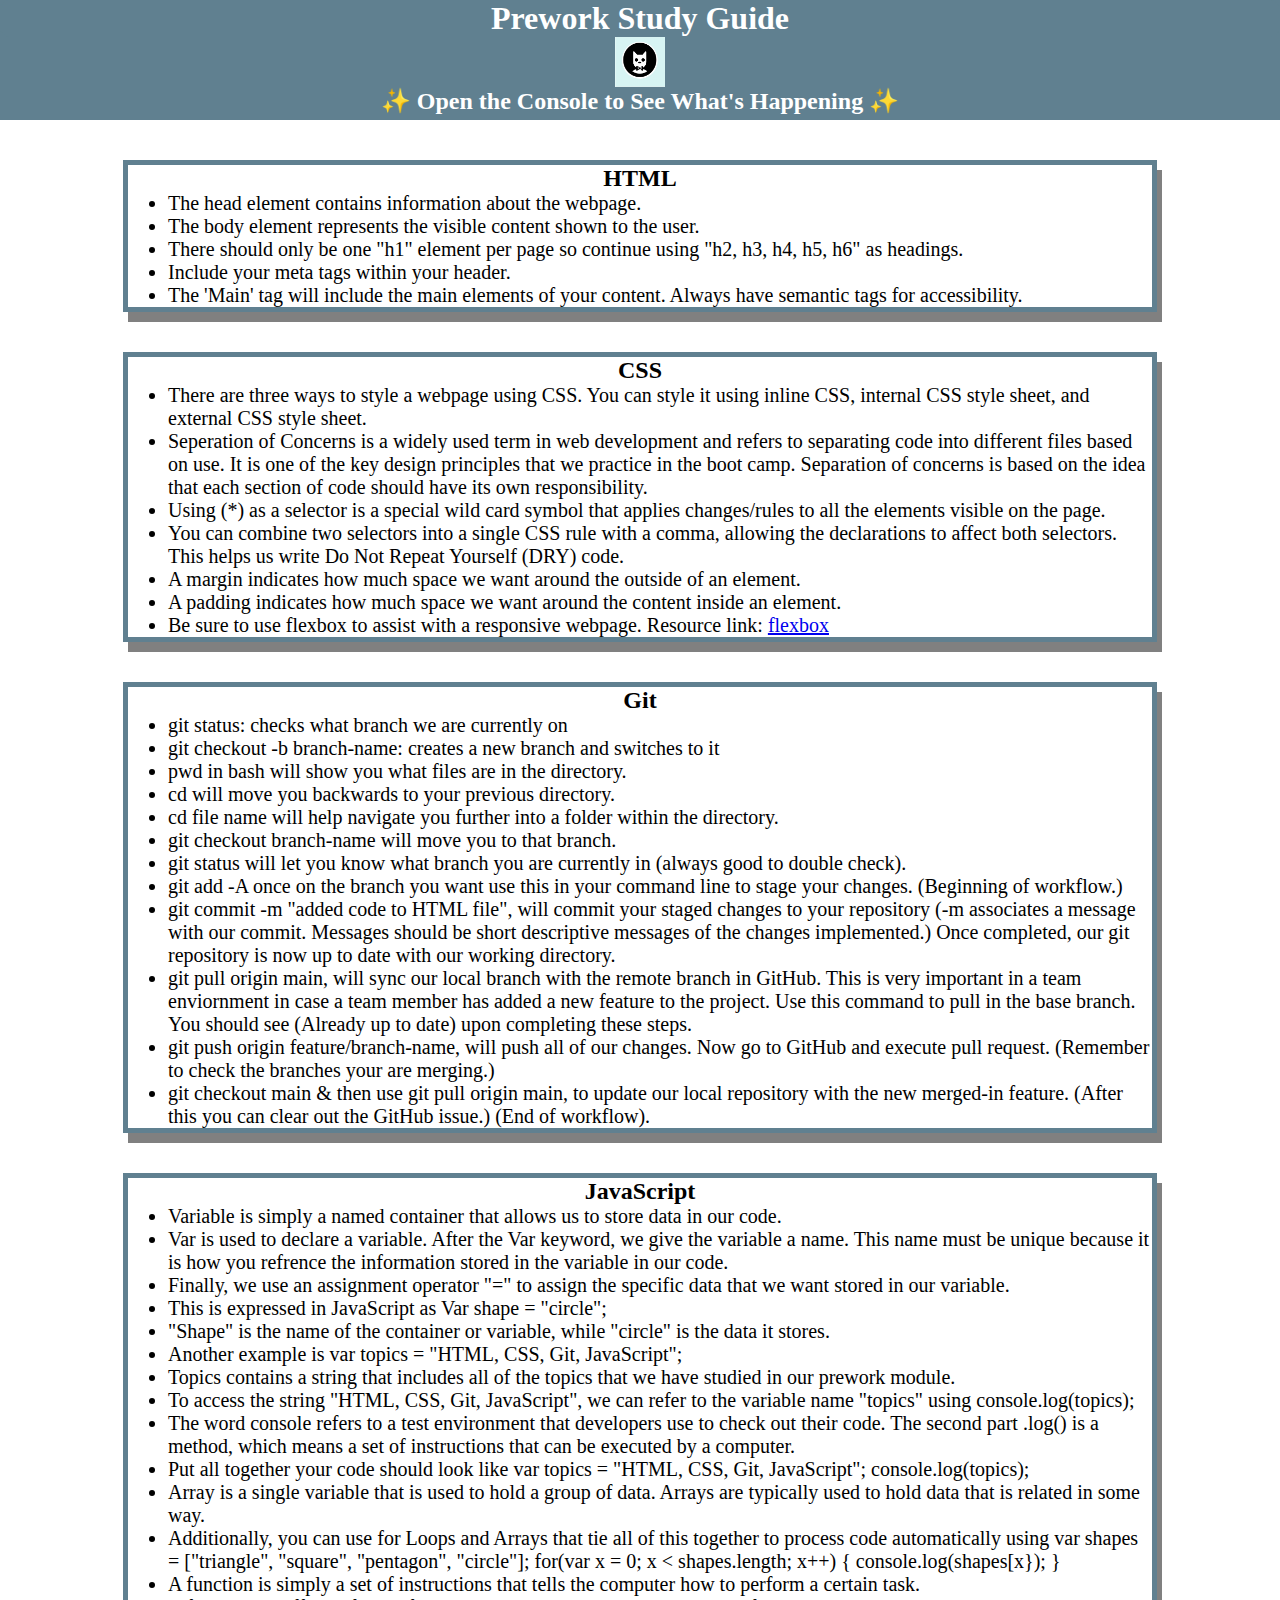
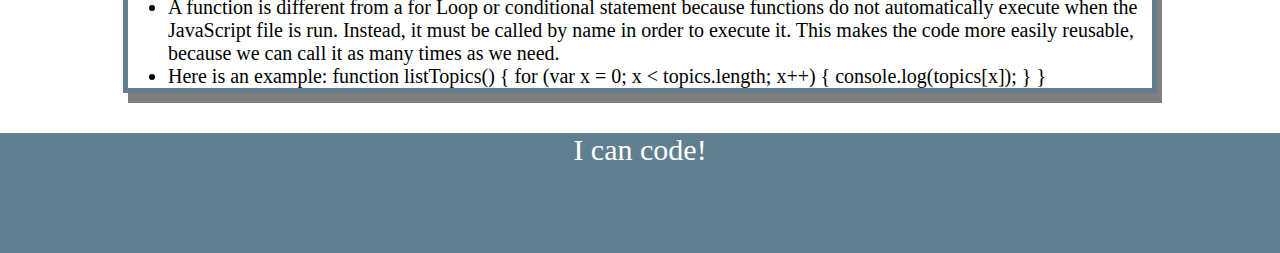
<file: index.html>
<!DOCTYPE html>
<html lang="en">
  <head>
    <meta charset="UTF-8" />
    <meta http-equiv="X-UA-Compatible" content="IE=edge" />
    <meta name="viewport" content="width=device-width, initial-scale=1.0" />
    <link rel="stylesheet" href="./assets/style.css">
    <title>Prework Study Guide</title>
  </head>

  <body>
    <header id="top">
      <h1 class="box">Prework Study Guide</h1>
      <img src="./assets/bowtie-cat.png" alt="Profile image of cat wearing a bow tie." />
      <h2>✨ Open the Console to See What's Happening ✨</h2>
    </header>

    <main>
      <section class="card" id="html-section">
        <h2>HTML</h2>
        <ul>
          <li>The head element contains information about the webpage.</li>
          <li>The body element represents the visible content shown to the user.</li>
          <li>There should only be one "h1" element per page so continue using "h2, h3, h4, h5, h6" as headings.</li>
          <li>Include your meta tags within your header.</li>
          <li>The 'Main' tag will include the main elements of your content. Always have semantic tags for accessibility.</li>
        </ul>
      </section>

      <section class="card" id="css-section">
        <h2>CSS</h2>
        <ul>
          <li>There are three ways to style a webpage using CSS. You can style it using inline CSS, internal CSS style sheet, and external CSS style sheet.</li>
          <li>Seperation of Concerns is a widely used term in web development and refers to separating code into different files based on use. It is one of the key design principles that we practice in the boot camp. Separation of concerns is based on the idea that each section of code should have its own responsibility.</li>
           <li>Using (*) as a selector is a special wild card symbol that applies changes/rules to all the elements visible on the page.</li>
           <li>You can combine two selectors into a single CSS rule with a comma, allowing the declarations to affect both selectors. This helps us write Do Not Repeat Yourself (DRY) code.</li>
           <li>A margin indicates how much space we want around the outside of an element.</li>
           <li>A padding indicates how much space we want around the content inside an element.</li>
           <li>Be sure to use flexbox to assist with a responsive webpage. Resource link: <a target="_blank" href="https://css-tricks.com/snippets/css/a-guide-to-flexbox/">flexbox</a></li>
        </ul>
      </section>

      <section class="card" id="git-section">
        <h2>Git</h2>
        <ul>
          <li>git status: checks what branch we are currently on</li>
          <li>git checkout -b branch-name: creates a new branch and switches to it</li>
          <li>pwd in bash will show you what files are in the directory.</li>
          <li>cd will move you backwards to your previous directory.</li>
          <li>cd file name will help navigate you further into a folder within the directory.</li>
          <li>git checkout branch-name will move you to that branch.</li>
          <li>git status will let you know what branch you are currently in (always good to double check).</li>
          <li>git add -A once on the branch you want use this in your command line to stage your changes. (Beginning of workflow.)</li>
          <li>git commit -m "added code to HTML file", will commit your staged changes to your repository (-m associates a message with our commit. Messages should be short descriptive messages of the changes implemented.) Once completed, our git repository is now up to date with our working directory.</li>
          <li>git pull origin main, will sync our local branch with the remote branch in GitHub. This is very important in a team enviornment in case a team member has added a new feature to the project. Use this command to pull in the base branch. You should see (Already up to date) upon completing these steps.</li>
          <li>git push origin feature/branch-name, will push all of our changes. Now go to GitHub and execute pull request. (Remember to check the branches your are merging.)</li>
          <li>git checkout main & then use git pull origin main, to update our local repository with the new  merged-in feature. (After this you can clear out the GitHub issue.) (End of workflow).</li>
        </ul>
      </section>

      <section class="card" id="javascript-section">
        <h2>JavaScript</h2>
        <ul>
          <li>Variable is simply a named container that allows us to store data in our code.</li>
          <li>Var is used to declare a variable. After the Var keyword, we give the variable a name. This name must be unique because it is how you refrence the information stored in the variable in our code.</li>
          <li>Finally, we use an assignment operator "=" to assign the specific data that we want stored in our variable.</li>
          <li>This is expressed in JavaScript as Var shape = "circle";</li>
          <li>"Shape" is the name of the container or variable, while "circle" is the data it stores.</li>
          <li>Another example is var topics = "HTML, CSS, Git, JavaScript";</li>
          <li>Topics contains a string that includes all of the topics that we have studied in our prework module.</li>
          <li>To access the string "HTML, CSS, Git, JavaScript", we can refer to the variable name "topics" using console.log(topics);</li>
          <li>The word console refers to a test environment that developers use to check out their code. The second part .log() is a method, which means a set of instructions that can be executed by a computer.</li>
          <li>Put all together your code should look like var topics = "HTML, CSS, Git, JavaScript"; console.log(topics);</li>
          <li>Array is a single variable that is used to hold a group of data. Arrays are typically used to hold data that is related in some way.</li>
          <li>Additionally, you can use for Loops and Arrays that tie all of this together to process code automatically using var shapes = ["triangle", "square", "pentagon", "circle"]; for(var x = 0; x < shapes.length; x++) { console.log(shapes[x}); }</li>
          <li>A function is simply a set of instructions that tells the computer how to perform a certain task.</li>
          <li>A function is different from a for Loop or conditional statement because functions do not automatically execute when the JavaScript file is run. Instead, it must be called by name in order to execute it. This makes the code more easily reusable, because we can call it as many times as we need.</li>
          <li> Here is an example: function listTopics() {
            for (var x = 0; x < topics.length; x++) {
              console.log(topics[x]);
            }
          }
          </li>
        </ul>
      </section>
    </main>

    <footer>
      <p>I can code!</p>
    </footer>

    <script src="./assets/script.js"></script>

  </body>
</html>
</file>
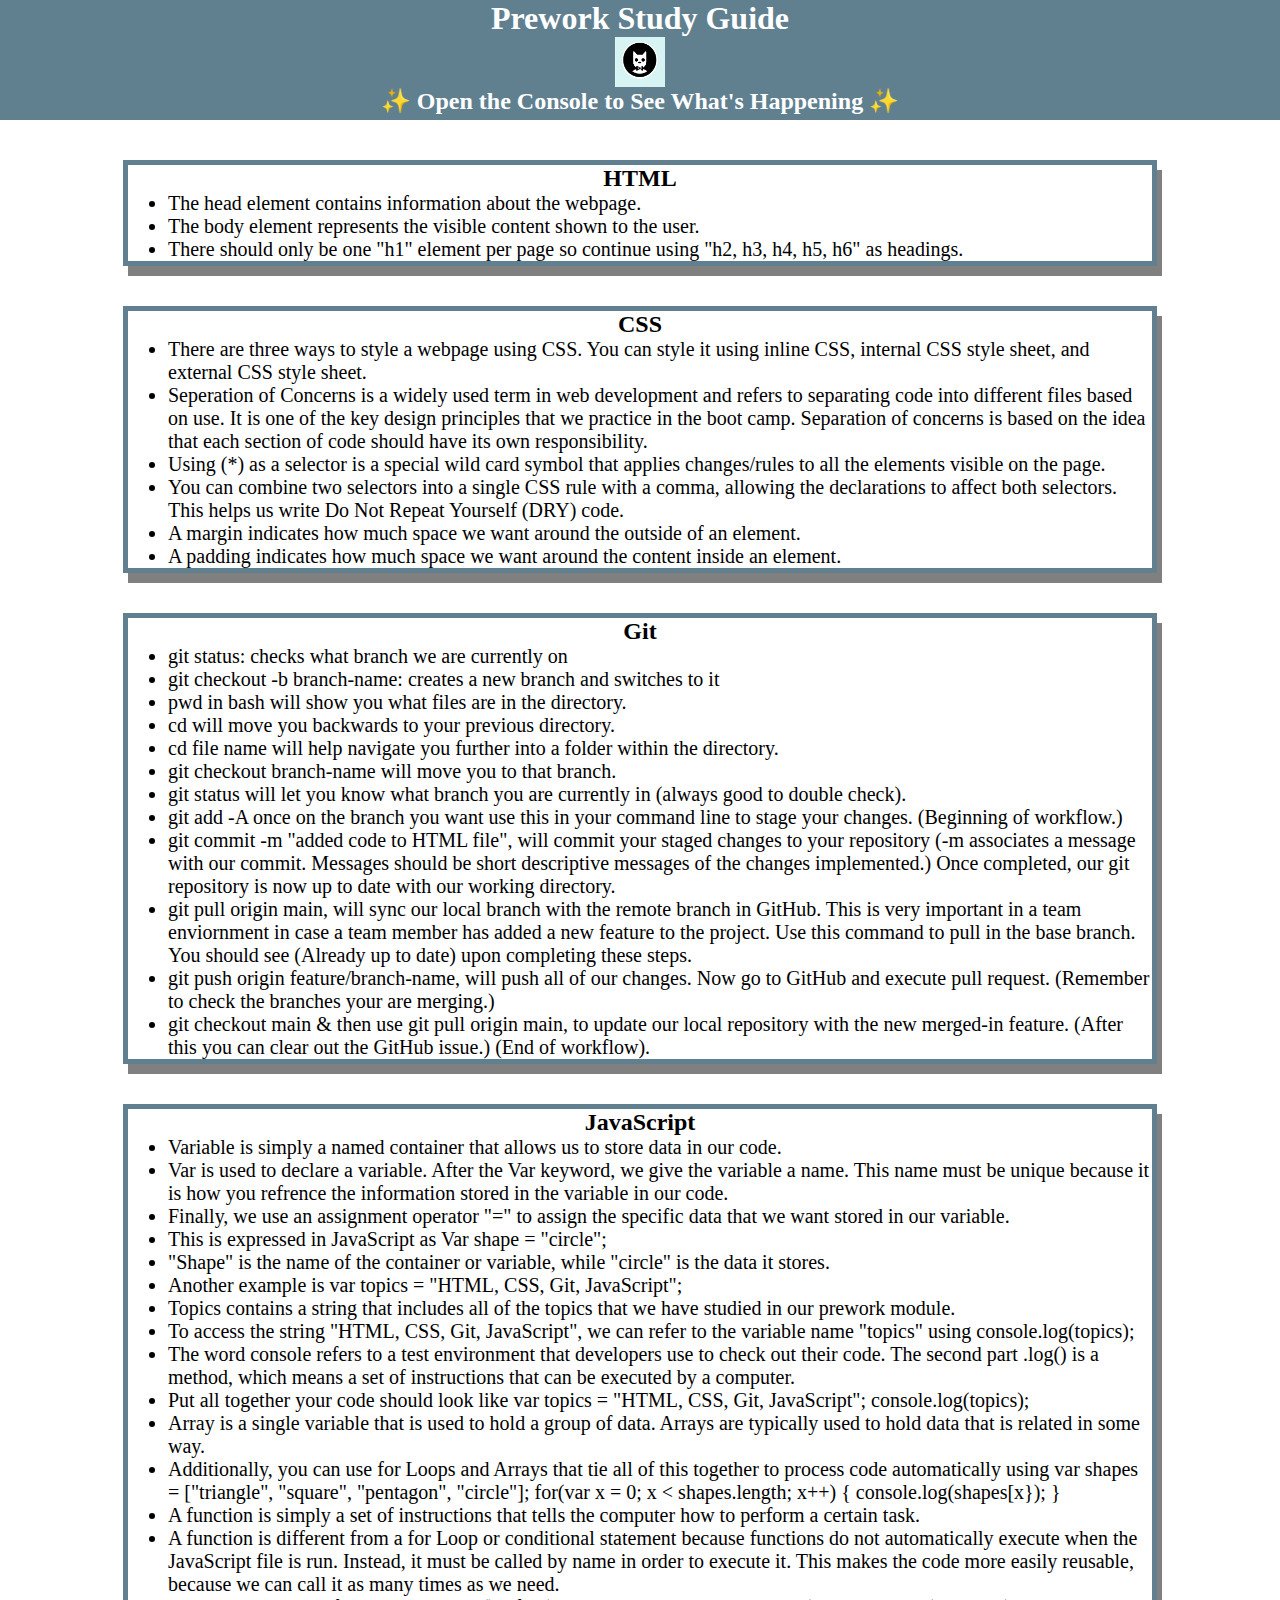
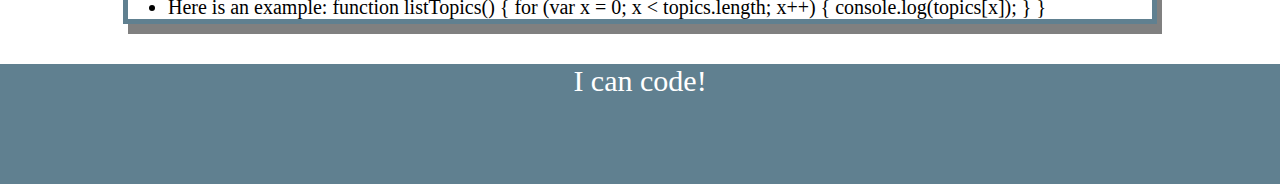
<file: assets/index.html>
<!DOCTYPE html>
<html lang="en">
  <head>
    <meta charset="UTF-8" />
    <meta http-equiv="X-UA-Compatible" content="IE=edge" />
    <meta name="viewport" content="width=device-width, initial-scale=1.0" />
    <link rel="stylesheet" href="style.css">
    <title>Prework Study Guide</title>
  </head>

  <body>
    <header id="top">
      <h1 class="box">Prework Study Guide</h1>
      <img src="bowtie-cat.png" alt="Profile image of cat wearing a bow tie." />
      <h2>✨ Open the Console to See What's Happening ✨</h2>
    </header>

    <main>
      <section class="card" id="html-section">
        <h2>HTML</h2>
        <ul>
          <li>The head element contains information about the webpage.</li>
          <li>The body element represents the visible content shown to the user.</li>
          <li>There should only be one "h1" element per page so continue using "h2, h3, h4, h5, h6" as headings.</li>
        </ul>
      </section>

      <section class="card" id="css-section">
        <h2>CSS</h2>
        <ul>
          <li>There are three ways to style a webpage using CSS. You can style it using inline CSS, internal CSS style sheet, and external CSS style sheet.</li>
          <li>Seperation of Concerns is a widely used term in web development and refers to separating code into different files based on use. It is one of the key design principles that we practice in the boot camp. Separation of concerns is based on the idea that each section of code should have its own responsibility.</li>
           <li>Using (*) as a selector is a special wild card symbol that applies changes/rules to all the elements visible on the page.</li>
           <li>You can combine two selectors into a single CSS rule with a comma, allowing the declarations to affect both selectors. This helps us write Do Not Repeat Yourself (DRY) code.</li>
           <li>A margin indicates how much space we want around the outside of an element.</li>
           <li>A padding indicates how much space we want around the content inside an element.</li>
        </ul>
      </section>

      <section class="card" id="git-section">
        <h2>Git</h2>
        <ul>
          <li>git status: checks what branch we are currently on</li>
          <li>git checkout -b branch-name: creates a new branch and switches to it</li>
          <li>pwd in bash will show you what files are in the directory.</li>
          <li>cd will move you backwards to your previous directory.</li>
          <li>cd file name will help navigate you further into a folder within the directory.</li>
          <li>git checkout branch-name will move you to that branch.</li>
          <li>git status will let you know what branch you are currently in (always good to double check).</li>
          <li>git add -A once on the branch you want use this in your command line to stage your changes. (Beginning of workflow.)</li>
          <li>git commit -m "added code to HTML file", will commit your staged changes to your repository (-m associates a message with our commit. Messages should be short descriptive messages of the changes implemented.) Once completed, our git repository is now up to date with our working directory.</li>
          <li>git pull origin main, will sync our local branch with the remote branch in GitHub. This is very important in a team enviornment in case a team member has added a new feature to the project. Use this command to pull in the base branch. You should see (Already up to date) upon completing these steps.</li>
          <li>git push origin feature/branch-name, will push all of our changes. Now go to GitHub and execute pull request. (Remember to check the branches your are merging.)</li>
          <li>git checkout main & then use git pull origin main, to update our local repository with the new  merged-in feature. (After this you can clear out the GitHub issue.) (End of workflow).</li>
        </ul>
      </section>

      <section class="card" id="javascript-section">
        <h2>JavaScript</h2>
        <ul>
          <li>Variable is simply a named container that allows us to store data in our code.</li>
          <li>Var is used to declare a variable. After the Var keyword, we give the variable a name. This name must be unique because it is how you refrence the information stored in the variable in our code.</li>
          <li>Finally, we use an assignment operator "=" to assign the specific data that we want stored in our variable.</li>
          <li>This is expressed in JavaScript as Var shape = "circle";</li>
          <li>"Shape" is the name of the container or variable, while "circle" is the data it stores.</li>
          <li>Another example is var topics = "HTML, CSS, Git, JavaScript";</li>
          <li>Topics contains a string that includes all of the topics that we have studied in our prework module.</li>
          <li>To access the string "HTML, CSS, Git, JavaScript", we can refer to the variable name "topics" using console.log(topics);</li>
          <li>The word console refers to a test environment that developers use to check out their code. The second part .log() is a method, which means a set of instructions that can be executed by a computer.</li>
          <li>Put all together your code should look like var topics = "HTML, CSS, Git, JavaScript"; console.log(topics);</li>
          <li>Array is a single variable that is used to hold a group of data. Arrays are typically used to hold data that is related in some way.</li>
          <li>Additionally, you can use for Loops and Arrays that tie all of this together to process code automatically using var shapes = ["triangle", "square", "pentagon", "circle"]; for(var x = 0; x < shapes.length; x++) { console.log(shapes[x}); }</li>
          <li>A function is simply a set of instructions that tells the computer how to perform a certain task.</li>
          <li>A function is different from a for Loop or conditional statement because functions do not automatically execute when the JavaScript file is run. Instead, it must be called by name in order to execute it. This makes the code more easily reusable, because we can call it as many times as we need.</li>
          <li> Here is an example: function listTopics() {
            for (var x = 0; x < topics.length; x++) {
              console.log(topics[x]);
            }
          }
          </li>
        </ul>
      </section>
    </main>

    <footer>
      <p>I can code!</p>
    </footer>

    <script src="script.js"></script>

  </body>
</html>
</file>
<file: assets/style.css>
* {
    margin: 0;
    padding: 0;
}

header,
footer {
    width: 100%;
    height: 120px;
    background-color: #608090;
    color: white;
}

h1,
h2 {
    text-align: center;
}

img {
    display: block;
    height: 50px;
    width: 50px;
    margin-left: auto;
    margin-right: auto;
}

ul {
    padding-left: 40px;
    font-size: 20px;
}

p {
    text-align: center;
    font-size: 30px;

  }
 .card {
    width: 80%;
    margin: 40px auto;
    border: 5px solid #608090;
    box-shadow: 5px 10px gray;
  }  

  .box {
    background-color: #608090;
    border-radius: 10px;
    
  }
  
  .box:hover {
    animation-name: rotate;
    animation-duration: 0.7s;
  }
  
  @keyframes rotate {
    0% {
      transform: rotate(0);
    }
    100% {
      transform: rotate(360deg);
    }
  }
</file>
